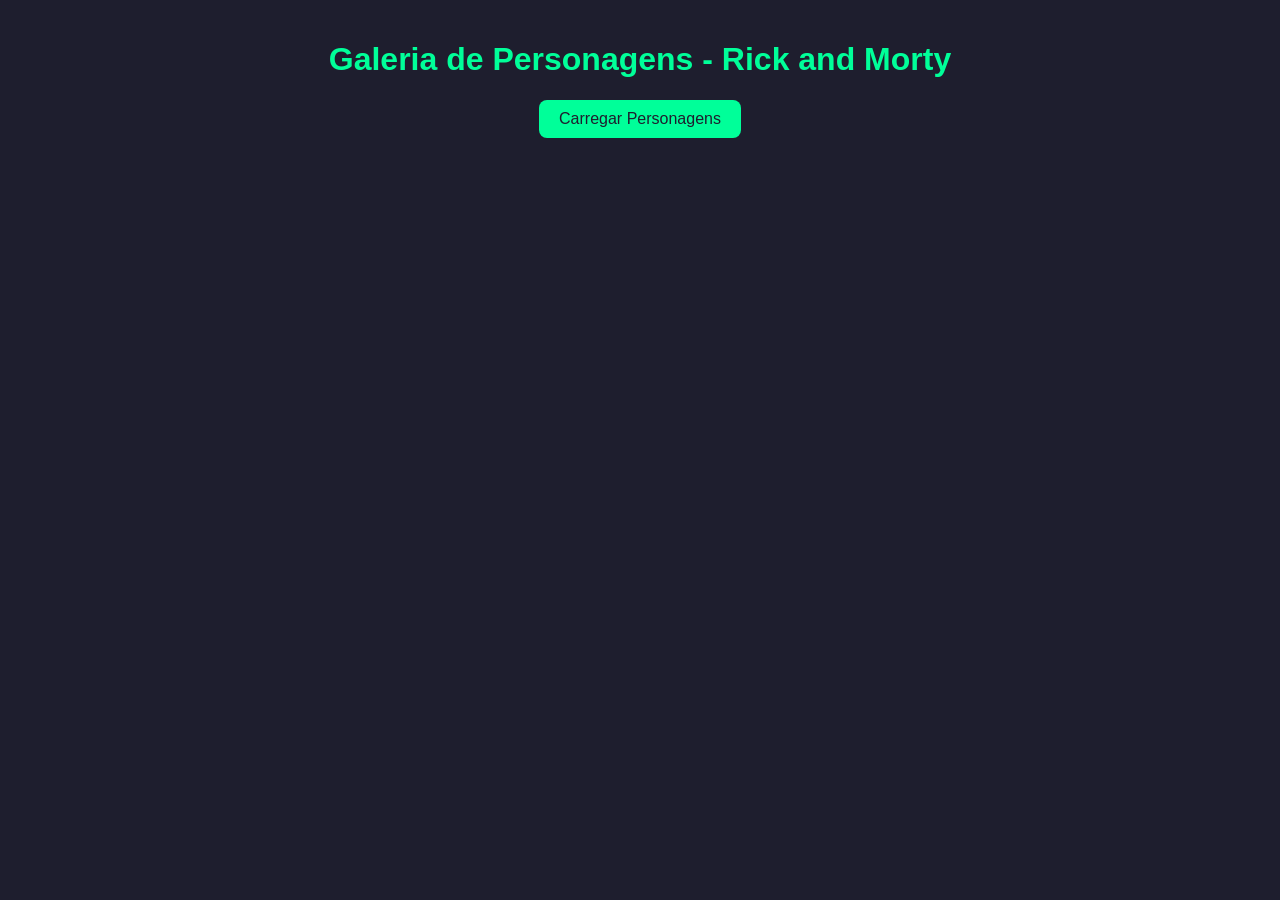
<file: Javascript/exercicio34.1 api Rick and Morty/index.html>
<!DOCTYPE html>
<html lang="pt-BR">

<head>
    <meta charset="UTF-8">
    <title>Personagens The Rick and Morty</title>
    <style>
        body {
            background-color: #1e1e2e;
            color: #fff;
            font-family: Arial, sans-serif;
            text-align: center;
            margin: 0;
            padding: 20px;
        }

        h1 {
            color: #00ff99;
        }

        #galeria {
            display: flex;
            flex-wrap: wrap;
            justify-content: center;
            gap: 20px;
            margin-top: 30px;
        }

        .card {
            background: #2a2a40;
            border-radius: 10px;
            box-shadow: 0 4px 10px rgba(0, 0, 0, 0.3);
            width: 200px;
            transition: transform 0.3s;
        }

        .card:hover {
            transform: scale(1.05);
        }

        .card img {
            width: 100%;
            border-radius: 10px 10px 0 0;
        }

        .card p {
            margin: 10px;
            font-weight: bold;
            color: #00ff99;
        }

        button {
            padding: 10px 20px;
            font-size: 16px;
            background: #00ff99;
            border: none;
            border-radius: 8px;
            color: #1e1e2e;
            cursor: pointer;
            transition: 0.3s;
        }

        button:hover {
            background: #00ff99;
        }
    </style>
</head>

<body>
    <h1>Galeria de Personagens - Rick and Morty</h1>
    <button id="btn">Carregar Personagens</button>
    <div id="galeria"></div>

    <script src="script.js"></script>
</body>

</html>
</file>
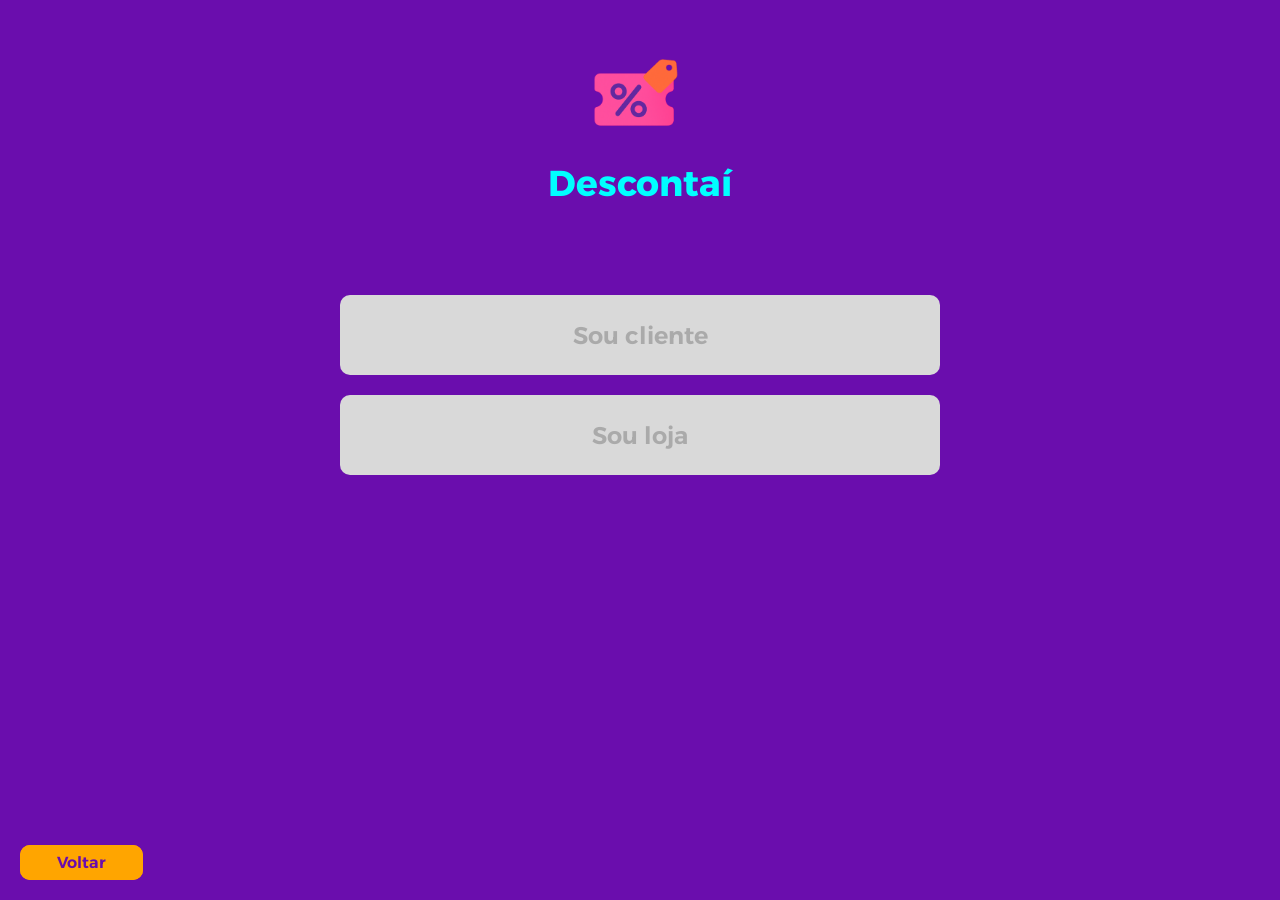
<file: Javascript/PROVA/Front-End-Projeto-Final-main/assets/pages/clienteOuLoja.html>
<!DOCTYPE html>
<html lang="pt-BR">
<head>
    <meta charset="UTF-8">
    <meta name="viewport" content="width=device-width, initial-scale=1.0">
    <title>cliente ou loja</title>
    <link rel="stylesheet" href="../styles/clienteOuLoja.css">
</head>
<body>
    <div class="container">
        <div class="logo-section">
            <a href="/index.html">
            <img class="logo" src="../img/logo.png" alt="Logo Descontaí" class="logo-image">
            <div class="logo-text">
                </a>
                <a href="/index.html">
                <strong>Descontaí</strong>
                </a>
            </div>
        </div>
        <div class="button-section">
            <a href="cadastroCliente.html" class="cliente-button">Sou cliente</a>
            <a href="cadastroLoja.html" class="loja-button">Sou loja</a>
        </div>
        <a href="/index.html" class="back-button">Voltar</a>

        <a href="../../index.html" class="back-button">Voltar</a>


    </div>
</body>
</html>
</file>
<file: Javascript/PROVA/Front-End-Projeto-Final-main/assets/styles/clienteOuLoja.css>
@import url('https://fonts.googleapis.com/css2?family=Alexandria:wght@100..900&display=swap');

* {
    margin: 0;
    padding: 0;
    box-sizing: border-box;
}

:root {
    --ciano-eletrico: #00FFFF;
    --roxo-profundo: #6A0DAD;
    --rosa-choque: #FF69B4;
    --cinza-claro: #D9D9D9;
    --laranja-tangerina: #FFA500;
}

body {
    min-height: 100vh;
    display: flex;
    flex-direction: column;
    align-items: center;
    font-family: 'Alexandria', sans-serif;
    background-color: var(--roxo-profundo);
    font-size: 24px;
}

.container {
    display: flex;
    flex-direction: column;
    align-items: center;
    justify-content: center;
    width: 95%;
    max-width: 800px;
    margin-top: 20px;
    margin-bottom: 20px;
}

.logo-section {
    color: var(--ciano-eletrico);
    margin-top: 15px;
    margin-bottom: 50px;
    display: flex;
    align-items: center;
    flex-direction: column;
}

.logo {
    width: 15vw; 
    max-width: 120px;
    height: auto;
}

.logo-text {
    font-size: 1.5em; 
}

.logo-text a {
    text-decoration: none;
    color: #00FFFF;

}

.button-section {
    display: flex;
    flex-direction: column;
    align-items: center;
    gap: 20px;
    padding: 40px 0;
    width: 100%;
}

.cliente-button:hover, .loja-button:hover {
    background-color: #ebebeb;
    transform: scale(1.02);
    box-shadow: 0 6px 20px rgba(77, 75, 75, 0.4);
}

.cliente-button, .loja-button {
    display: flex;
    width: 90%; 
    max-width: 600px; 
    height: 80px;
    background-color: var(--cinza-claro);
    border-radius: 10px;
    font-weight: 600;
    align-items: center;
    justify-content: center;
    color: rgb(170, 170, 170);
    cursor: pointer;
    text-decoration: none;
    transition: background-color 0.3s ease, transform 0.35s ease, box-shadow 0.35s ease;
}

.back-button {
    position: fixed; 
    bottom: 20px; 
    left: 20px;
    
    display: flex;
    align-items: center;
    justify-content: center;
    width: 123px;
    height: 35px;
    background-color: var(--laranja-tangerina);
    border-radius: 10px;
    font-weight: 600;
    text-decoration: none;
    font-size: 16px;
    color: var(--roxo-profundo); 
    margin: 0; 
    transition: background-color 0.25s ease, transform 0.35s ease, box-shadow 0.35s ease;
}

.back-button:hover {
    transform: translateY(-3px);
    box-shadow: 0 6px 20px rgba(77, 75, 75, 0.4);
}

@media (max-width: 480px) {
    body {
        font-size: 20px; 
    }

    .logo {
        width: 20vw;
        max-width: 100px;
    }

    .cliente-button, .loja-button {
        height: 60px;
    }

    .button-section {
        gap: 15px;
        padding: 20px 0;
    }
}
</file>
